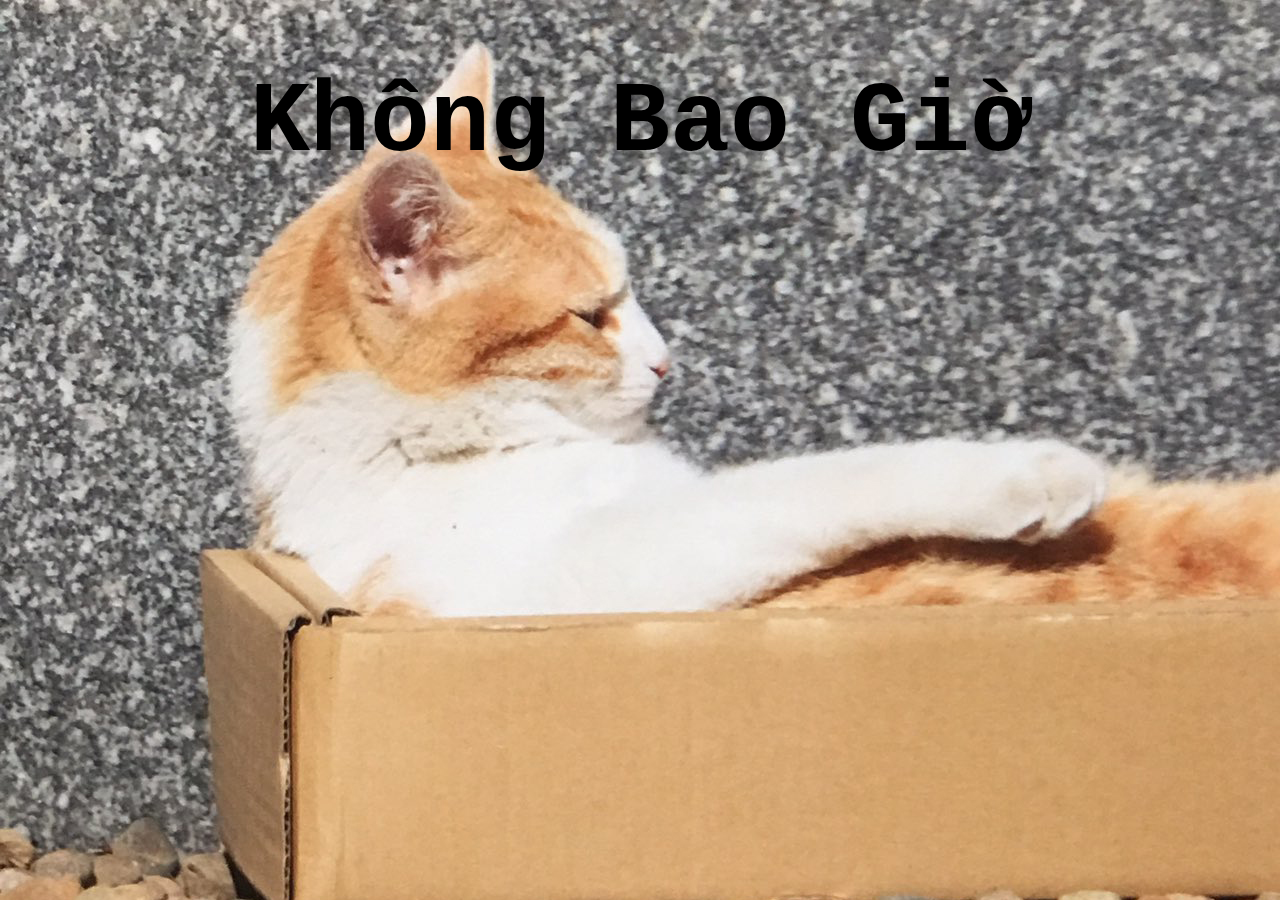
<file: index.html>
<!DOCTYPE html>
<html lang="en">
  <head>
    <meta charset="UTF-8" />
    <meta name="viewport" content="width=device-width, initial-scale=1.0" />
    <link rel="stylesheet" href="style.css">
    <title>XD</title>
  </head>
  <body>
    <h1>Không Bao Giờ</h1>
  </body>
</html>
</file>
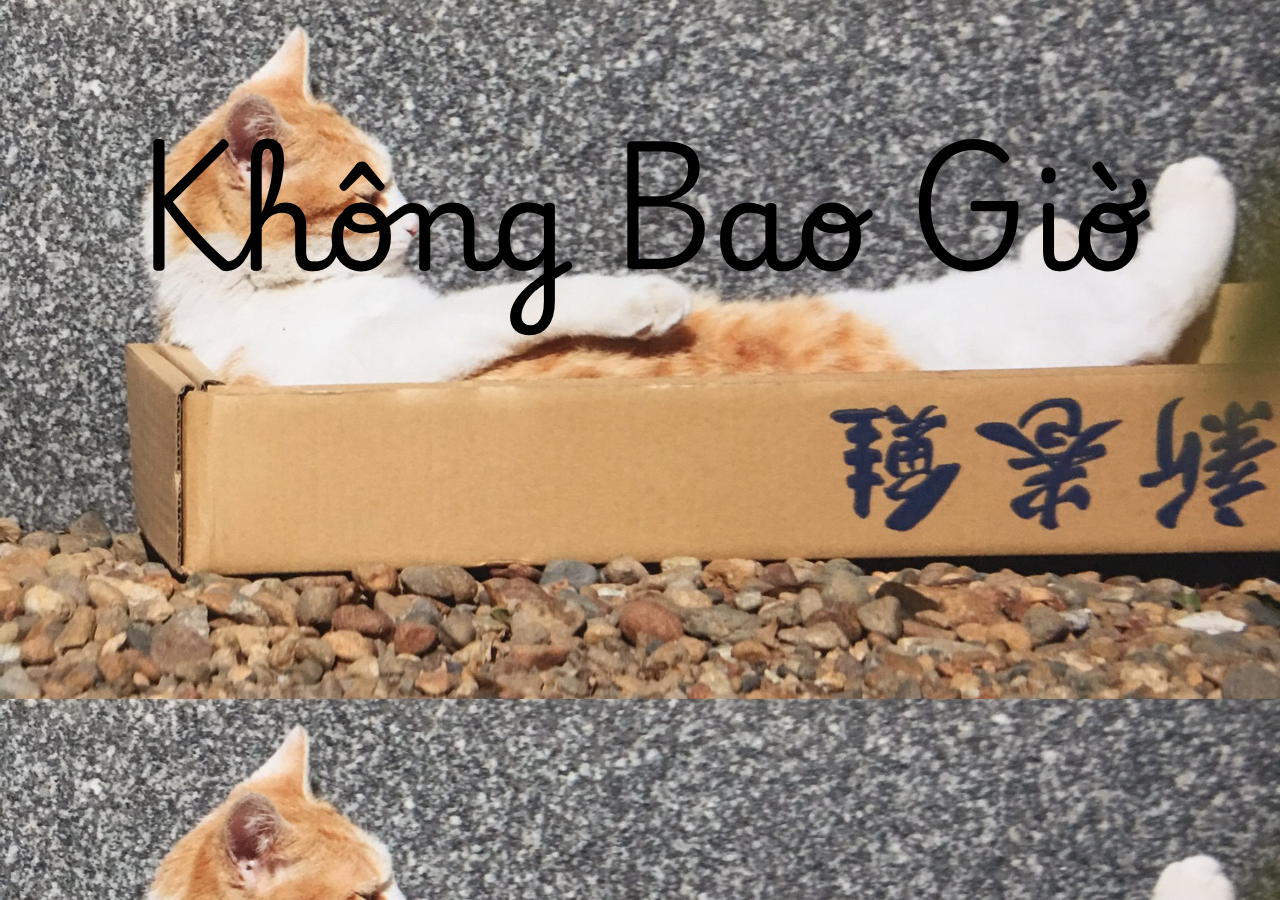
<file: never/index.html>
<!DOCTYPE html>
<html lang="en">
  <head>
    <meta charset="UTF-8" />
    <meta name="viewport" content="width=device-width, initial-scale=1.0" />
    <link rel="preconnect" href="https://fonts.googleapis.com" />
    <link rel="preconnect" href="https://fonts.gstatic.com" crossorigin />
    <link
      href="https://fonts.googleapis.com/css2?family=Playwrite+ES:wght@100..400&display=swap"
      rel="stylesheet"
    />

    <link rel="stylesheet" href="style.css" />
    <title>XD</title>
  </head>
  <body>
    <h1>Không Bao Giờ</h1>
  </body>
</html>
</file>
<file: style.css>
body{
    background-image: url(khoanh-khac-vui-nhon-cua-meo.jpg);
    background-size: auto;
    margin: 0 auto;
}
h1{
    text-align: center;
    font-family: 'Courier New', Courier, monospace;
    font-size: 100px;
}
</file>
<file: never/style.css>
body {
  background-image: url(khoanh-khac-vui-nhon-cua-meo.jpg);
  margin: 0 auto;
  font-family: "Playwrite ES", cursive;
  font-optical-sizing: auto;
  font-weight: 200;
  font-style: normal;
  background-size: cover;
}


h1 {
  text-align: center;
  font-size: 8rem;

}
</file>
